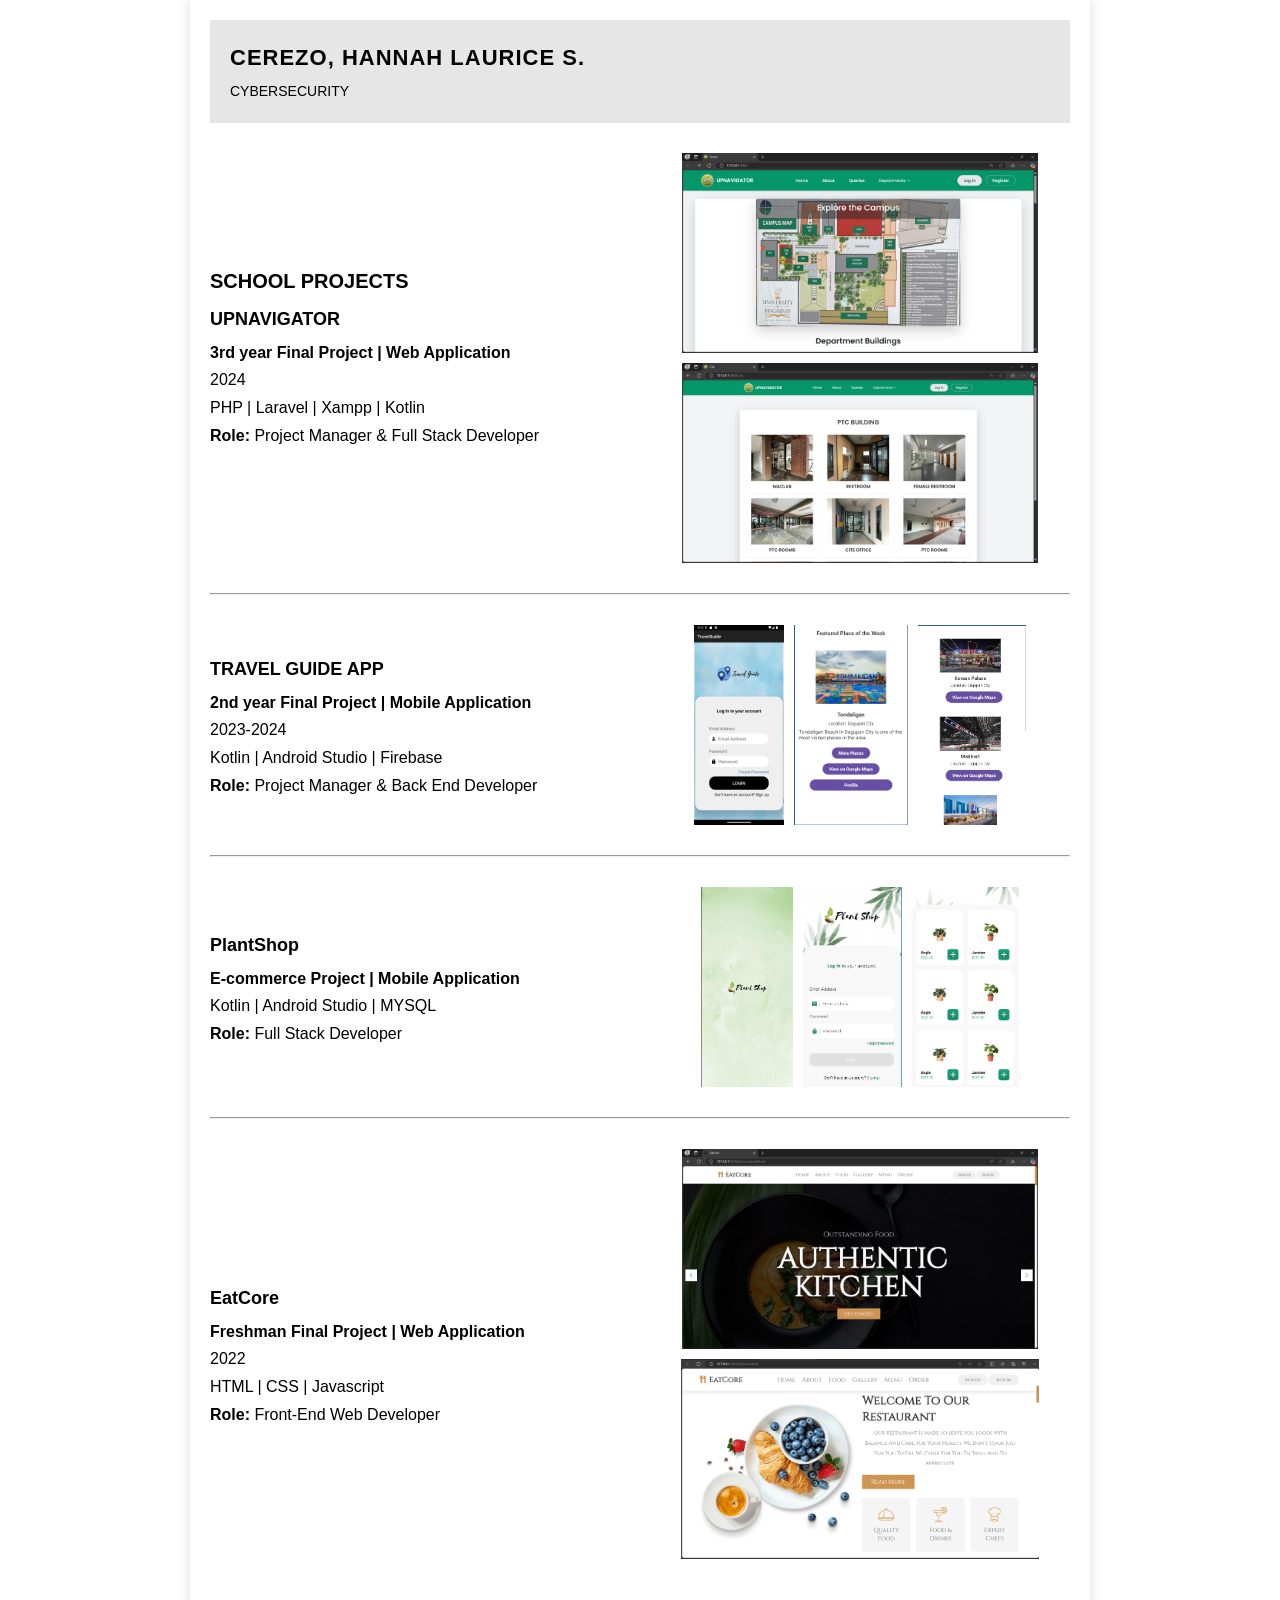
<file: projects.html>
<!DOCTYPE html>
<html lang="en">
<head>
  <meta charset="UTF-8">
  <meta name="viewport" content="width=device-width, initial-scale=1.0">
  <title>Projects Portfolio</title>
  <link rel="stylesheet" href="projects.css">
</head>
<body>
  <header>
    <h1>CEREZO, HANNAH LAURICE S.</h1>
    <p>CYBERSECURITY</p>
  </header>

  <main>
    <!-- UP Navigator -->
    <section class="project">
      <div class="project-text">
        <h2>SCHOOL PROJECTS</h2>
        <h3>UPNAVIGATOR</h3>
        <p><strong>3rd year Final Project | Web Application</strong></p>
        <p>2024</p>
        <p>PHP | Laravel | Xampp | Kotlin</p>
        <p><strong>Role:</strong> Project Manager & Full Stack Developer</p>
      </div>
      <div class="project-img">
        <img src="upnav1.png" alt="UP Navigator">
        <img src="upnav2.png" alt="UP Navigator">
      </div>
    </section>

    <hr>

    <!-- Travel Guide -->
    <section class="project">
      <div class="project-text">
        <h3>TRAVEL GUIDE APP</h3>
        <p><strong>2nd year Final Project | Mobile Application</strong></p>
        <p>2023-2024</p>
        <p>Kotlin | Android Studio | Firebase</p>
        <p><strong>Role:</strong> Project Manager & Back End Developer</p>
      </div>
      <div class="project-img">
        <img src="travel2.png" alt="Travel Guide">
        <img src="travel.png" alt="Travel Guide">
        <img src="travel1.png" alt="Travel Guide">
    
      </div>
    </section>

    <hr>

    <!-- PlantShop -->
    <section class="project">
      <div class="project-text">
        <h3>PlantShop</h3>
        <p><strong>E-commerce Project | Mobile Application</strong></p>
        <p>Kotlin | Android Studio | MYSQL</p>
        <p><strong>Role:</strong> Full Stack Developer</p>
      </div>
      <div class="project-img">
        <img src="plant.png" alt="PlantShop">
        <img src="plant1.png" alt="PlantShop">
        <img src="plant2.png" alt="PlantShop">
      </div>
    </section>

    <hr>

    <!-- EatCore -->
    <section class="project">
      <div class="project-text">
        <h3>EatCore</h3>
        <p><strong>Freshman Final Project | Web Application</strong></p>
        <p>2022</p>
        <p>HTML | CSS | Javascript</p>
        <p><strong>Role:</strong> Front-End Web Developer</p>
      </div>
      <div class="project-img">
        <img src="eatcore.png" alt="EatCore">
        <img src="eatcore1.png" alt="EatCore">
      </div>
    </section>
  </main>
</body>
</html>
</file>
<file: projects.css>
* {
  margin: 0;
  padding: 0;
  box-sizing: border-box;
  
}

body {
  font-family: Arial, Helvetica, sans-serif;
  background: #fff;
  color: #000;
  max-width: 900px;   
  margin: 0 auto;
  padding: 20px;
  line-height: 1.6;
  box-shadow: 0 0 10px rgba(0,0,0,0.15);
}

/* Header */
header {
  background: #e6e6e6;
  padding: 20px;
  text-align: left;
  margin-bottom: 20px;
}

header h1 {
  font-size: 22px;
  font-weight: bold;
  letter-spacing: 1px;
}

header p {
  font-size: 14px;
  margin-top: 5px;
}

/* Projects */
.project {
  display: flex;
  justify-content: space-between;
  align-items: center;
  margin: 30px 0;
  gap: 20px;
}

.project-text {
  flex: 1;
}

.project-text h2 {
  font-size: 20px;
  font-weight: bold;
  margin-bottom: 8px;
}

.project-text h3 {
  font-size: 18px;
  font-weight: bold;
  margin: 6px 0;
}

.project-text p {
  font-size: 16px;
  margin: 2px 0;
}

/* Images */
.project-img {
  flex: 1;
  display: flex;
  justify-content: center;
  gap: 10px;
  flex-wrap: wrap;
}

.project-img img {
  max-height: 200px;
  object-fit: contain;
}

.divider {
  height: 2px;
  background: black;
  width: 100%;
  margin: 20px 0;
}
</file>
